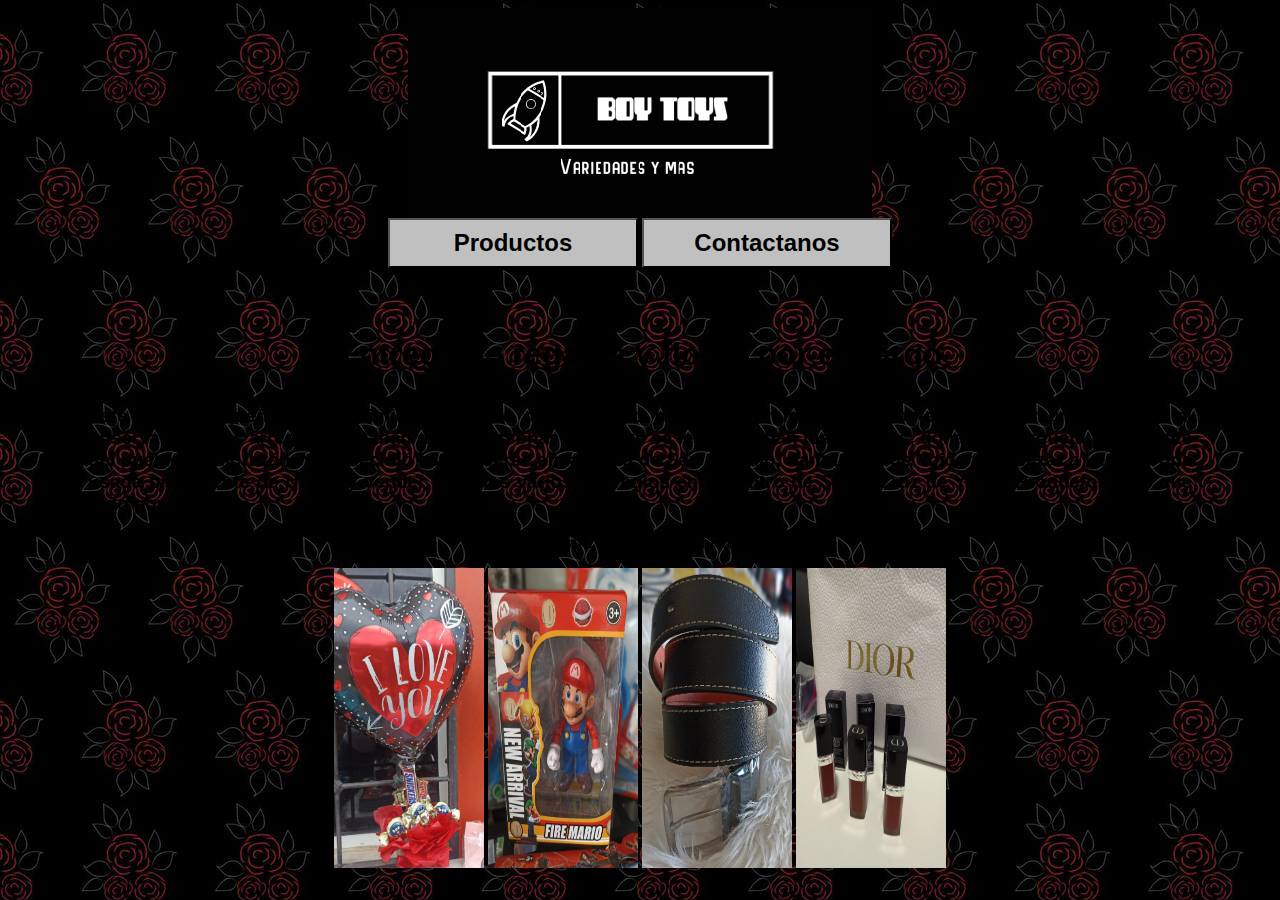
<file: Index.html>
<!DOCTYPE html PUBLIC "-//W3C//DTD XHTML 1.0 Transitional//EN" "http://www.w3.org/TR/xhtml1/DTD/xhtml1-transitional.dtd">
<html xmlns="http://www.w3.org/1999/xhtml">
<head>
<meta http-equiv="Content-Type" content="text/html; charset=utf-8" />
<title>Boy Toys</title>
<style type="text/css">
body,td,th {
	color: #FFF;
}
body h2 {
	font-family: Arial Black, Gadget, sans-serif;
}
.Encabezado {
	font-family: Arial, Helvetica, sans-serif;
}
a:link {
	text-decoration: none;
}
a:visited {
	text-decoration: none;
}
a:hover {
	text-decoration: none;
}
a:active {
	text-decoration: none;
}
h1,h2,h3,h4,h5,h6 {
	font-family: Arial, Helvetica, sans-serif;
}
</style>
<script type="text/javascript">
function MM_swapImgRestore() { //v3.0
  var i,x,a=document.MM_sr; for(i=0;a&&i<a.length&&(x=a[i])&&x.oSrc;i++) x.src=x.oSrc;
}
function MM_preloadImages() { //v3.0
  var d=document; if(d.images){ if(!d.MM_p) d.MM_p=new Array();
    var i,j=d.MM_p.length,a=MM_preloadImages.arguments; for(i=0; i<a.length; i++)
    if (a[i].indexOf("#")!=0){ d.MM_p[j]=new Image; d.MM_p[j++].src=a[i];}}
}

function MM_findObj(n, d) { //v4.01
  var p,i,x;  if(!d) d=document; if((p=n.indexOf("?"))>0&&parent.frames.length) {
    d=parent.frames[n.substring(p+1)].document; n=n.substring(0,p);}
  if(!(x=d[n])&&d.all) x=d.all[n]; for (i=0;!x&&i<d.forms.length;i++) x=d.forms[i][n];
  for(i=0;!x&&d.layers&&i<d.layers.length;i++) x=MM_findObj(n,d.layers[i].document);
  if(!x && d.getElementById) x=d.getElementById(n); return x;
}

function MM_swapImage() { //v3.0
  var i,j=0,x,a=MM_swapImage.arguments; document.MM_sr=new Array; for(i=0;i<(a.length-2);i+=3)
   if ((x=MM_findObj(a[i]))!=null){document.MM_sr[j++]=x; if(!x.oSrc) x.oSrc=x.src; x.src=a[i+2];}
}
</script>
</head>


<body bgcolor="#FFFFFF" background="Imagenes/Background.jpg" text="#FFFFFF" link="#000000" vlink="#FFFFFF" alink="#FFFFFF" onload="MM_preloadImages('Imagenes/14.jpg','Imagenes/4.jpg','Imagenes/10.jpg','Imagenes/21.jpg')">
<a href="#">
<center>
  <img src="Imagenes/Boy-Toys-logo.png" alt="Insertar logotipo aquí" name="Insert_logo" width="464" height="210" id="Insert_logo" style="background-color: #8090AB; display:block;" align="middle" />
</center>
</div>
<style type="text/css">
        .boton  {
			width: 250px;
			height:50px;
			border-radius: lem;
			background-color: Silver;
			cursor: pointer;
			transition: background-color ls;
			text-align:center;
			font-size: 1.5em;
			font-weight:bold;
			font-color:black;
			}
			.boton:hover {
				background-color: gold;
			}	
</style>
<center>
<button type="button" class="boton"><a href="Productos.html">
<hipervinculo><a href="Productos.html">Productos</hipervinculo>
</button>

<button type="button" class="boton"><a href="Contactanos.html"><a href="Contactanos.html">Contactanos</button>
</center><div></div><End>
<br>
</br>
<p><h1><center><style type="text-decoration:none;"></style>
</h1>
<h1 align="center" class="Encabezado">
  <blockquote>Entrega de regalos y flores por encargo</blockquote>
</h1>
<blockquote>
  <h3 align="justify">
    <blockquote> Este es un pequeño emprendimiento surgido de un regalo hacia una amiga de la propietaria del emprendimiento al observar que sus arreglos gustaban de las personas a las que se les regalaban los arreglos, doña Alba Argueta procedente del pueblo de Morazán, Yoro decidió establecerse en la aldea de San Antonio, Santa Cruz de Yojoa y empezar a vender ropa usada procedente de U.S.A. y vender artículos varios y arreglos en el centro de Santa Cruz de Yojoa. Productos mas que todo por encargo. </blockquote>
  </h3>
</blockquote>
<p>
</p>
</p>
<blockquote>
  <p align="center"><strong>Muestra de algunos productos</strong>;</p>
</blockquote>
<p align="center"><a href="#" onmouseout="MM_swapImgRestore()" onmouseover="MM_swapImage('Image4','','Imagenes/14.jpg',1)"><a href="#" onmouseout="MM_swapImgRestore()" onmouseover="MM_swapImage('Image2','','Imagenes/14.jpg',1)"><img src="Imagenes/15.jpg" alt="muestra" width="150" height="300" id="Image2" /> <a href="#" onmouseout="MM_swapImgRestore()" onmouseover="MM_swapImage('Image3','','Imagenes/4.jpg',1)"><img src="Imagenes/3.jpg" alt="muestra" width="150" height="300" id="Image3" />  <a href="#" onmouseout="MM_swapImgRestore()" onmouseover="MM_swapImage('Image4','','Imagenes/10.jpg',1)"><img src="Imagenes/24.jpg" alt="Muestra" width="150" height="300" id="Image4" /> <a href="#" onmouseout="MM_swapImgRestore()" onmouseover="MM_swapImage('Image5','','Imagenes/21.jpg',1)"><img src="Imagenes/19.jpg" alt="Muestra" width="150" height="300" id="Image5" /></p>
</body>
</html>
</file>
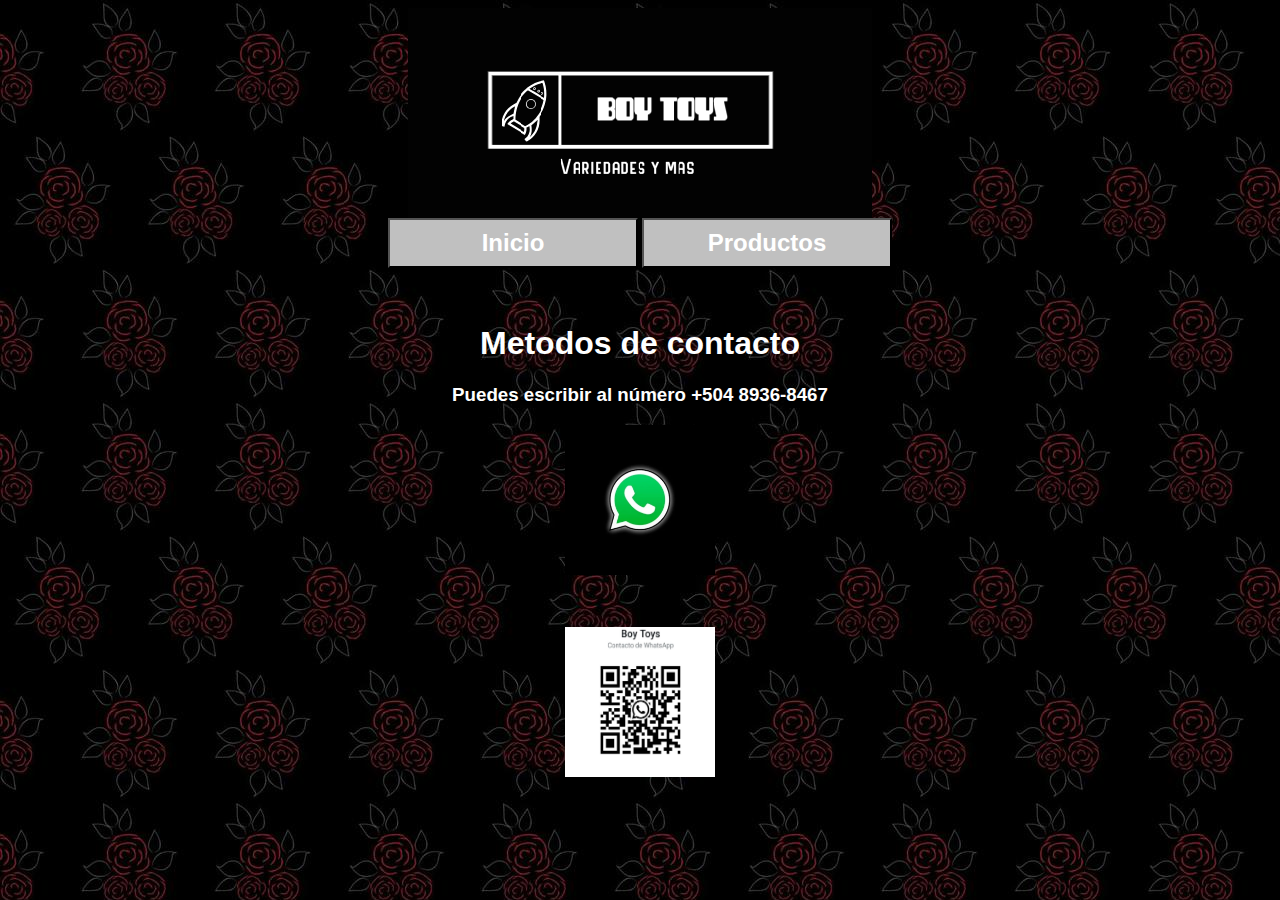
<file: Contactanos.html>
<!DOCTYPE html PUBLIC "-//W3C//DTD XHTML 1.0 Transitional//EN" "http://www.w3.org/TR/xhtml1/DTD/xhtml1-transitional.dtd">
<html xmlns="http://www.w3.org/1999/xhtml">
<head>
<meta http-equiv="Content-Type" content="text/html; charset=utf-8" />
<title>Boy Toys</title>
<style type="text/css">
body,td,th {
	color: #FFF;
}
body h2 {
	font-family: Arial Black, Gadget, sans-serif;
}
.Encabezado {
	font-family: Arial, Helvetica, sans-serif;
}
a:link {
	text-decoration: none;
}
a:visited {
	text-decoration: none;
}
a:hover {
	text-decoration: none;
}
a:active {
	text-decoration: none;
}
h1,h2,h3,h4,h5,h6 {
	font-family: Arial, Helvetica, sans-serif;
}
</style>
<script type="text/javascript">
function MM_preloadImages() { //v3.0
  var d=document; if(d.images){ if(!d.MM_p) d.MM_p=new Array();
    var i,j=d.MM_p.length,a=MM_preloadImages.arguments; for(i=0; i<a.length; i++)
    if (a[i].indexOf("#")!=0){ d.MM_p[j]=new Image; d.MM_p[j++].src=a[i];}}
}
</script>
</head>


<body bgcolor="#FFFFFF" background="Imagenes/Background.jpg" text="#FFFFFF" link="#FFFFFF" vlink="#FFFFFF" alink="#FFFFFF" onload="MM_preloadImages('Imagenes/14.jpg')">
<center>
  <img src="Imagenes/Boy-Toys-logo.png" alt="Insertar logotipo aquí" name="Insert_logo" width="464" height="210" id="Insert_logo" style="background-color: #8090AB; display:block;" align="middle" />
</center>
</div>
<style type="text/css">
        .boton  {
			width: 250px;
			height:50px;
			border-radius: lem;
			background-color: Silver;
			cursor: pointer;
			transition: background-color ls;
			text-align:center;
			font-size: 1.5em;
			font-weight:bold;
			color: black;
			}
			.boton:hover {
				background-color: gold;
			}	
</style>
<center>
<button type="button" class="boton">
<a href="Index.html">Inicio</a><a href="Index.html"></button></a>

<button type="button" class="boton"><a href="Productos.html"><a href="Productos.html">Productos</a></button></a>
</center><div></div><End>
<br>
</br>
<p><h1><center><style type="text-decoration:none;"></style>
</h1>
<blockquote> 
  <h1 align="center" class="Encabezado">Metodos de contacto</h1>
  <h3 align="center">Puedes escribir al número +504 8936-8467</h3>
  <p><center>
    <p><a href="https://wa.me/qr/AC2IRTUPCBXXG1"><img src="Imagenes/Whatsapp.png" alt="Contacto" width="150" height="150" align="middle"></a> <a href="https://wa.me/qr/AC2IRTUPCBXXG1"/></p>
    <p><br>
      </br>
      <img src="Imagenes/4d1aa8a1-0dd5-4247-a782-c8465ff0f087.jpg" width="150" height="150" alt="Qr Code" /></p>
  </center></p>
</blockquote>
</body>
</html>
</file>
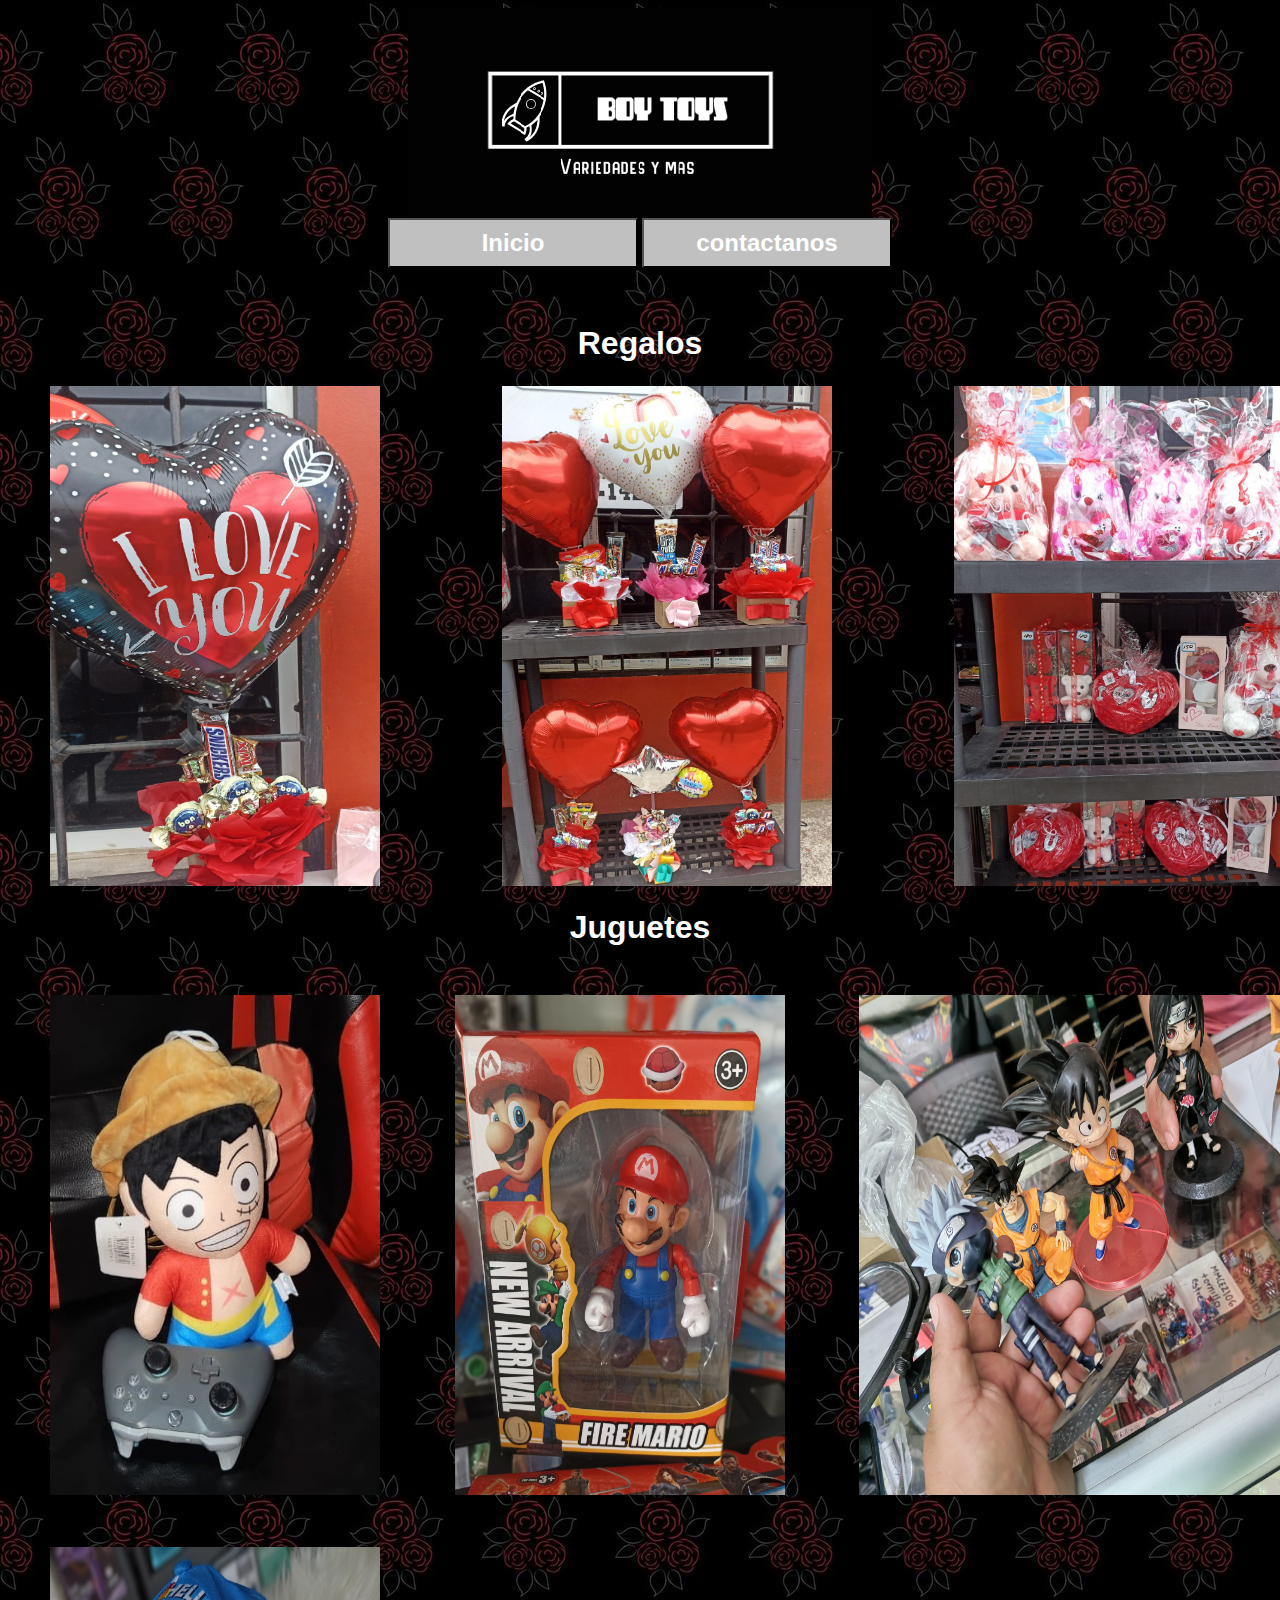
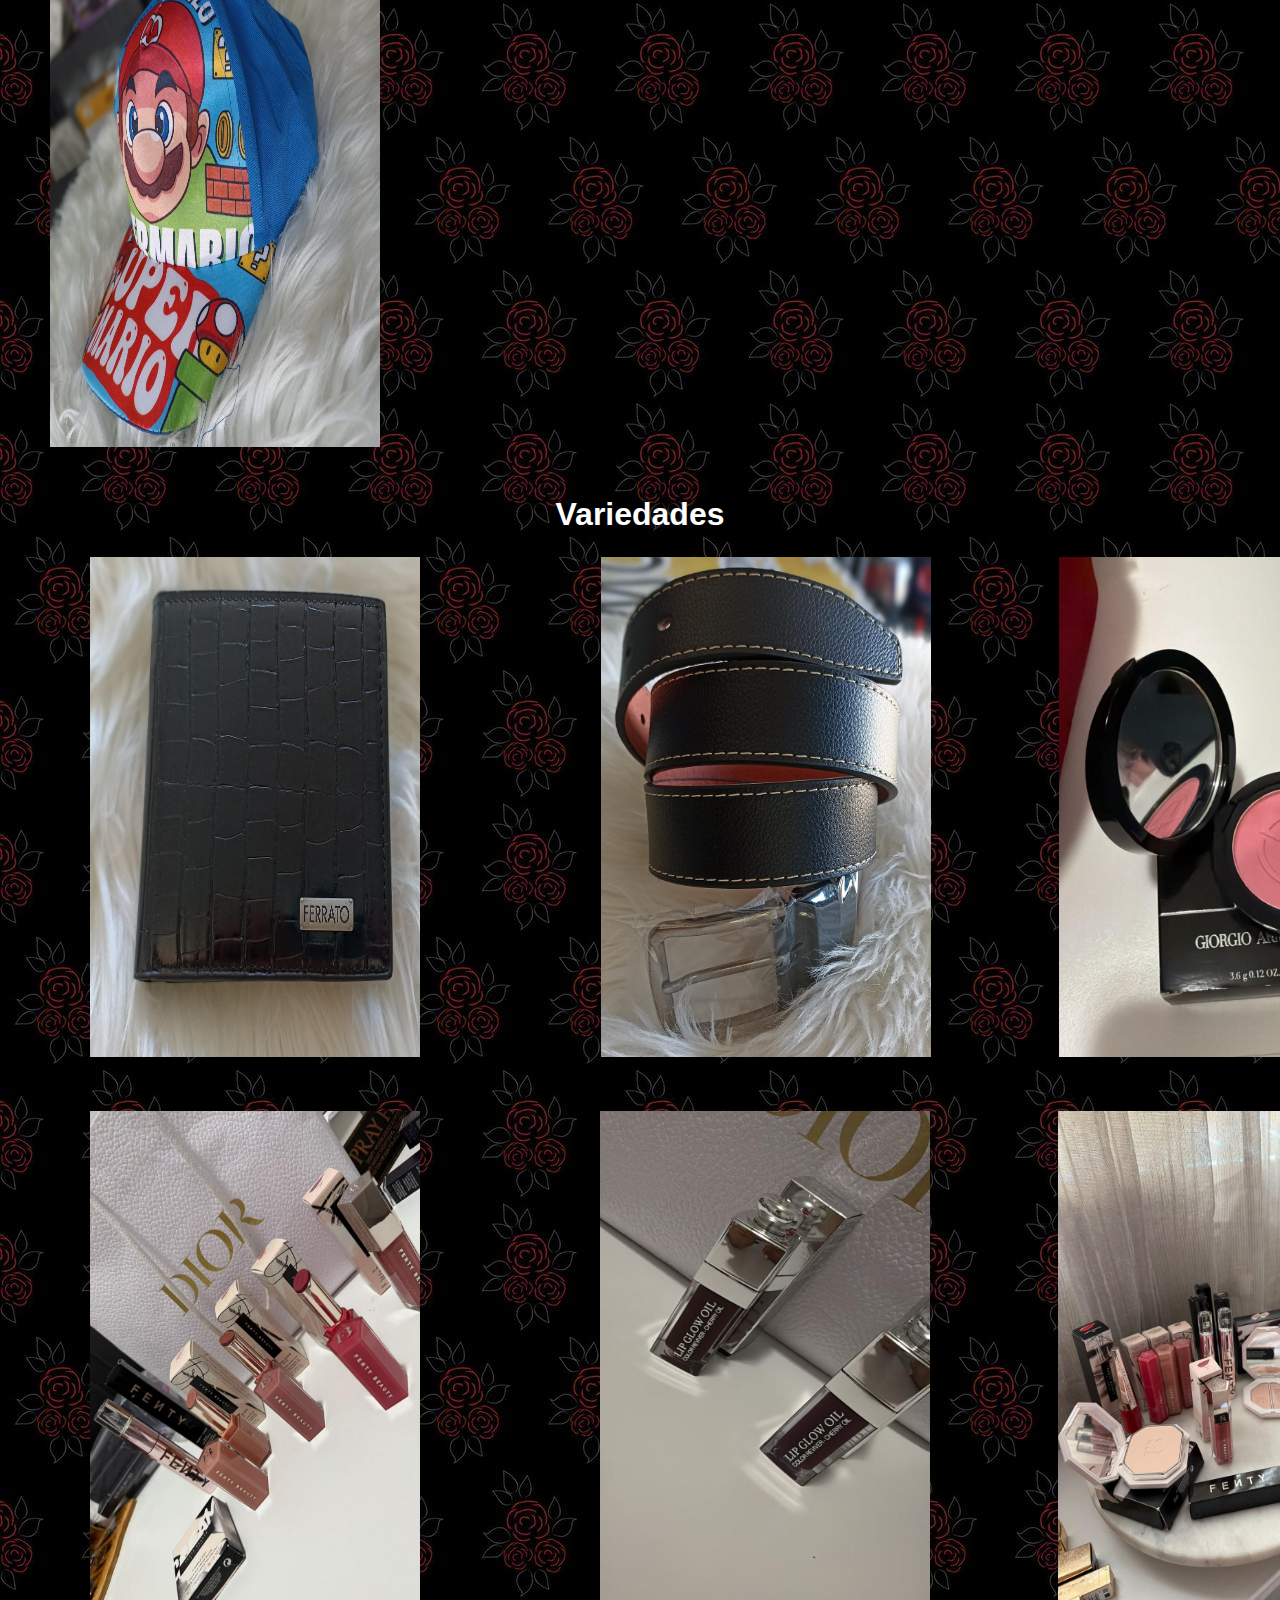
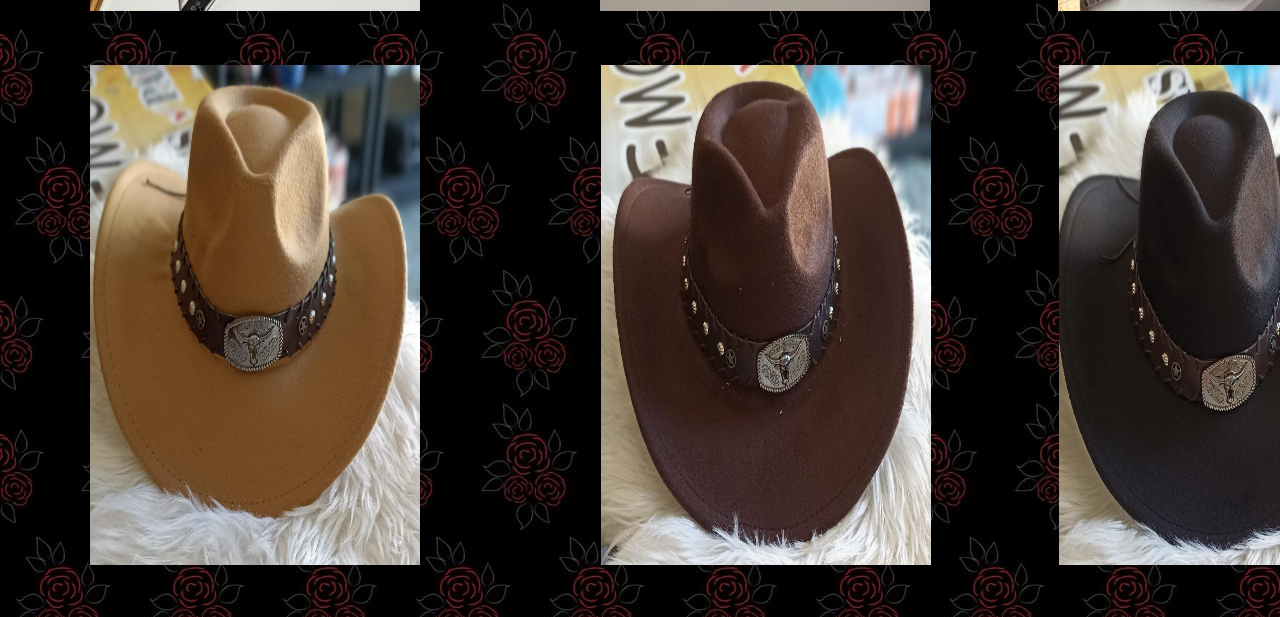
<file: Productos.html>
<!DOCTYPE html PUBLIC "-//W3C//DTD XHTML 1.0 Transitional//EN" "http://www.w3.org/TR/xhtml1/DTD/xhtml1-transitional.dtd">
<html xmlns="http://www.w3.org/1999/xhtml">
<head>
<meta http-equiv="Content-Type" content="text/html; charset=utf-8" />
<title>Boy Toys</title>
<style type="text/css">
body,td,th {
	color: #FFF;
}
body h2 {
	font-family: Arial Black, Gadget, sans-serif;
}
.Encabezado {
	font-family: Arial, Helvetica, sans-serif;
}
a:link {
	text-decoration: none;
}
a:visited {
	text-decoration: none;
}
a:hover {
	text-decoration: none;
}
a:active {
	text-decoration: none;
}
h1,h2,h3,h4,h5,h6 {
	font-family: Arial, Helvetica, sans-serif;
}
</style>
<script type="text/javascript">
function MM_preloadImages() { //v3.0
  var d=document; if(d.images){ if(!d.MM_p) d.MM_p=new Array();
    var i,j=d.MM_p.length,a=MM_preloadImages.arguments; for(i=0; i<a.length; i++)
    if (a[i].indexOf("#")!=0){ d.MM_p[j]=new Image; d.MM_p[j++].src=a[i];}}
}
function MM_swapImgRestore() { //v3.0
  var i,x,a=document.MM_sr; for(i=0;a&&i<a.length&&(x=a[i])&&x.oSrc;i++) x.src=x.oSrc;
}
function MM_findObj(n, d) { //v4.01
  var p,i,x;  if(!d) d=document; if((p=n.indexOf("?"))>0&&parent.frames.length) {
    d=parent.frames[n.substring(p+1)].document; n=n.substring(0,p);}
  if(!(x=d[n])&&d.all) x=d.all[n]; for (i=0;!x&&i<d.forms.length;i++) x=d.forms[i][n];
  for(i=0;!x&&d.layers&&i<d.layers.length;i++) x=MM_findObj(n,d.layers[i].document);
  if(!x && d.getElementById) x=d.getElementById(n); return x;
}

function MM_swapImage() { //v3.0
  var i,j=0,x,a=MM_swapImage.arguments; document.MM_sr=new Array; for(i=0;i<(a.length-2);i+=3)
   if ((x=MM_findObj(a[i]))!=null){document.MM_sr[j++]=x; if(!x.oSrc) x.oSrc=x.src; x.src=a[i+2];}
}
</script>
</head>


<body bgcolor="#FFFFFF" background="Imagenes/Background.jpg" text="#FFFFFF" link="#FFFFFF" vlink="#FFFFFF" alink="#FFFFFF" onload="MM_preloadImages('Imagenes/14.jpg','Imagenes/23.jpg')">
<a href="#">
<center>
  <img src="Imagenes/Boy-Toys-logo.png" alt="Insertar logotipo aquí" name="Insert_logo" width="464" height="210" id="Insert_logo" style="background-color: #8090AB; display:block;" />
</center>
</div>
<style type="text/css">
        .boton  {
			width: 250px;
			height:50px;
			border-radius: lem;
			background-color: Silver;
			cursor: pointer;
			transition: background-color ls;
			text-align:center;
			font-size: 1.5em;
			font-weight:bold;
			color: black;
			}
			.boton:hover {
				background-color: gold;
			}	
</style>
<center>
<button type="button" class="boton"><a href="Index.html">Inicio<a href="Index.html"></button>

<button type="button" class="boton"><a href="Contactanos.html">contactanos<a href="Contactanos.html"></button></a>
</center><div></div><End>
<br>
</br>
<p><h1><center><style type="text-decoration:none;"></style>
</h1>
<blockquote> 
  <div align="center" class="Encabezado">
    <h1>Regalos
    </h1>
  </div>
  <div align="center">
    <table width="1422" border="0" cellpadding="0" cellspacing="2">
      <tr>
        <td width="330"><img src="Imagenes/15.jpg" width="330" height="500" alt="Producto" /></td>
        <td width="330"><img src="Imagenes/14.jpg" width="330" height="500" alt="muestra" /> </td>
        <td width="377"><img src="Imagenes/13.jpg" width="337" height="500" alt="producto" /></td>
      </tr>
    </table>
  </div>
  <h1 align="center">Juguetes </h1>
  <div align="center">
    <table width="1423" height="1107" border="0" cellpadding="0" cellspacing="2">
      <tr>
        <td height="550"><img src="Imagenes/2.jpg" width="330" height="500" alt="producto" /></td>
        <td><img src="Imagenes/3.jpg" width="330" height="500" alt="producto" /></td>
        <td><img src="Imagenes/1.jpg" width="500" height="500" alt="producto" /></td>
      </tr>
      <tr>
        <td><img src="Imagenes/4.jpg" width="330" height="500" alt="producto" /></td>
        <td>&nbsp;</td>
        <td>&nbsp;</td>
      </tr>
    </table>
  </div>
 <h1 align="center">Variedades </h1>
  <blockquote>
    <table width="1372" border="0" cellpadding="0" cellspacing="2">
      <tr>
        <td width="484"><a href="#" onmouseout="MM_swapImgRestore()" onmouseover="MM_swapImage('Image11','','Imagenes/23.jpg',1)"><img src="Imagenes/6.jpg" alt="Producto" width="330" height="500" id="Image11" align="absmiddle" /></a></td>
        <td width="434"><img src="Imagenes/24.jpg" alt="Productto" width="330" height="500" align="absmiddle" /></td>
        <td width="380"><img src="Imagenes/20.jpg" alt="producto" width="330" height="500" align="absmiddle" /></td>
      </tr>
    </table>
    <p>&nbsp;</p>
    <table width="1370" border="0" cellpadding="0" cellspacing="2">
      <tr>
        <td width="508"><img src="Imagenes/18.jpg" width="330" height="500" alt="Producto" /></td>
        <td width="456"><img src="Imagenes/16.jpg" width="330" height="500" alt="Producto" /></td>
        <td width="398"><img src="Imagenes/21.jpg" width="330" height="500" /></td>
      </tr>
    </table>
    <p>&nbsp;</p>
    <table width="1372" border="0" cellpadding="0" cellspacing="2">
      <tr>
        <td width="484"><img src="Imagenes/8.jpg" width="330" height="500" /></td>
        <td width="434"><img src="Imagenes/10.jpg" width="330" height="500" alt="productos" /></td>
        <td width="380"><img src="Imagenes/11.jpg" width="330" height="500" alt="producto" /></td>
      </tr>
    </table>
    <p align="center">&nbsp;</p>
  </blockquote>
</blockquote>
</body>
</html>
</file>
